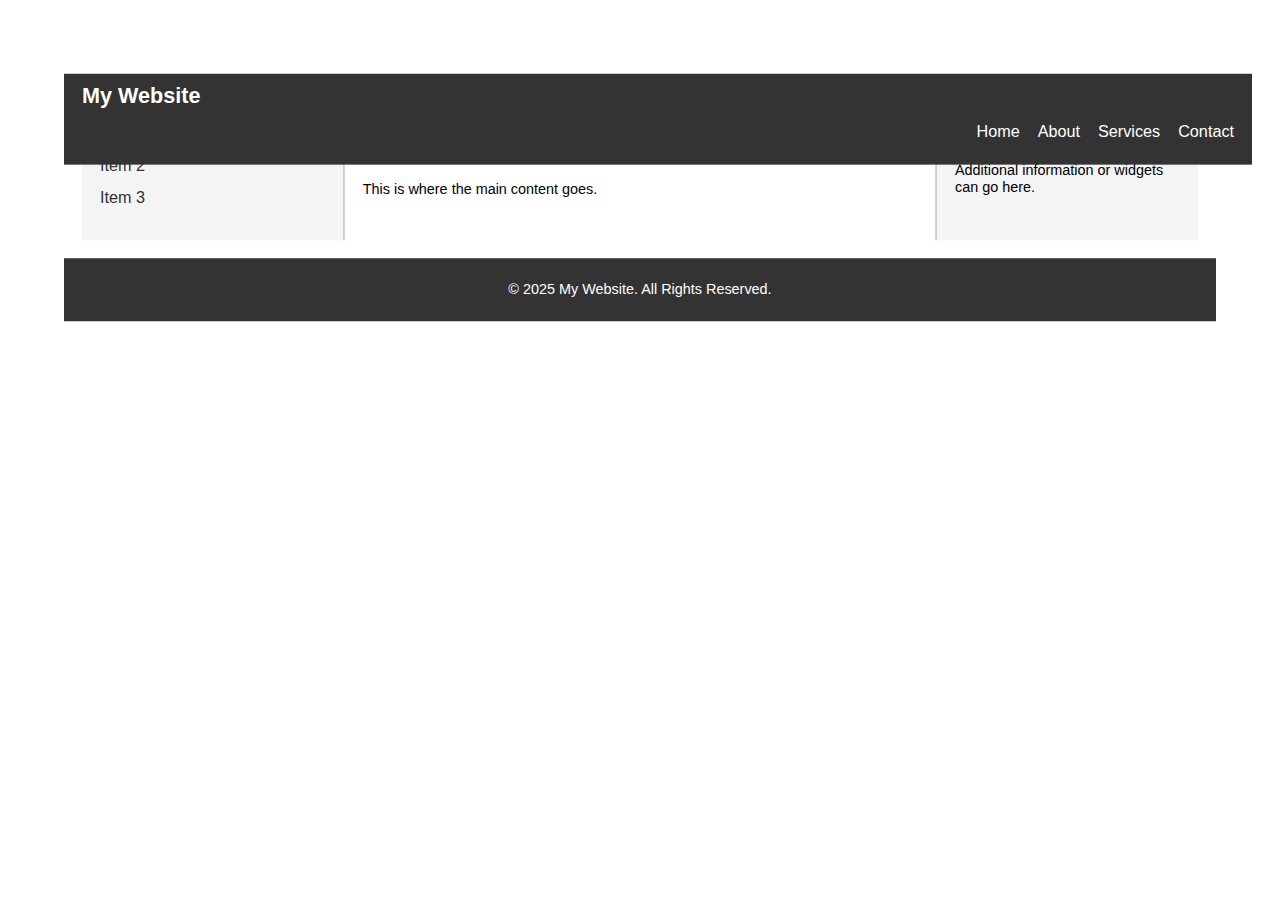
<file: Front End Development/index.html>
<!DOCTYPE html>
<html lang="en">
<head>
    <meta charset="UTF-8">
    <meta name="viewport" content="width=device-width, initial-scale=1.0">
    <title>Responsive Webpage</title>
    <link rel="stylesheet" href="styles.css">
</head>
<body>
    <!-- Navbar -->
    <nav class="navbar">
        <div class="logo">My Website</div>
        <ul class="nav-links">
            <li><a href="#">Home</a></li>
            <li><a href="#">About</a></li>
            <li><a href="#">Services</a></li>
            <li><a href="#">Contact</a></li>
        </ul>
    </nav>

    <!-- Main Content -->
    <div class="main-content">
        <!-- Left Menu (Collapsible) -->
        <div class="left-menu" id="left-menu">
            <button class="collapse-btn" onclick="toggleMenu()">☰</button>
            <ul>
                <li><a href="#">Item 1</a></li>
                <li><a href="#">Item 2</a></li>
                <li><a href="#">Item 3</a></li>
            </ul>
        </div>

        <!-- Main Section -->
        <div class="content-area">
            <h1>Welcome to the Main Content Area</h1>
            <p>This is where the main content goes.</p>
        </div>

        <!-- Right Panel -->
        <div class="right-panel">
            <h3>Right Panel</h3>
            <p>Additional information or widgets can go here.</p>
        </div>
    </div>

    <!-- Footer -->
    <footer>
        <p>&copy; 2025 My Website. All Rights Reserved.</p>
    </footer>

    <script src="script.js"></script>
</body>
</html>
</file>
<file: Front End Development/styles.css>
/* Basic Styles */
body, html {
    margin: 0;
    padding: 0;
    font-family: Arial, sans-serif;
}

/* Navbar */
.navbar {
    background-color: #333;
    color: white;
    padding: 10px 20px;
    position: fixed;
    width: 100%;
    top: 0;
    left: 0;
    z-index: 1000;
}

.navbar .logo {
    font-size: 24px;
    font-weight: bold;
}

.navbar .nav-links {
    list-style: none;
    display: flex;
    justify-content: flex-end;
}

.navbar .nav-links li {
    margin-left: 20px;
}

.navbar .nav-links a {
    color: white;
    text-decoration: none;
    font-size: 18px;
}

/* Main Content Layout */
.main-content {
    display: flex;
    margin-top: 60px;
    padding: 20px;
}

.left-menu {
    width: 250px;
    background-color: #f4f4f4;
    padding: 20px;
    border-right: 2px solid #ccc;
}

.left-menu ul {
    list-style: none;
    padding: 0;
}

.left-menu ul li {
    margin-bottom: 15px;
}

.left-menu ul li a {
    text-decoration: none;
    color: #333;
    font-size: 18px;
}

/* Collapsible Button */
.collapse-btn {
    display: none;
}

.content-area {
    flex: 1;
    padding: 20px;
}

.right-panel {
    width: 250px;
    background-color: #f4f4f4;
    padding: 20px;
    border-left: 2px solid #ccc;
}

/* Footer */
footer {
    background-color: #333;
    color: white;
    text-align: center;
    padding: 10px 0;
    position: relative;
    bottom: 0;
    width: 100%;
}

/* Media Queries for Responsiveness */
@media screen and (max-width: 992px) {
    .navbar .nav-links {
        display: none;
    }
}

@media screen and (max-width: 767px) {
    .left-menu {
        width: 200px;
    }

    .right-panel {
        width: 200px;
    }

    .content-area {
        margin-right: 200px;
    }
}

@media screen and (max-width: 600px) {
    .left-menu, .right-panel {
        display: none;
    }

    .content-area {
        margin: 0;
    }

    .collapse-btn {
        display: block;
    }
}
</file>
